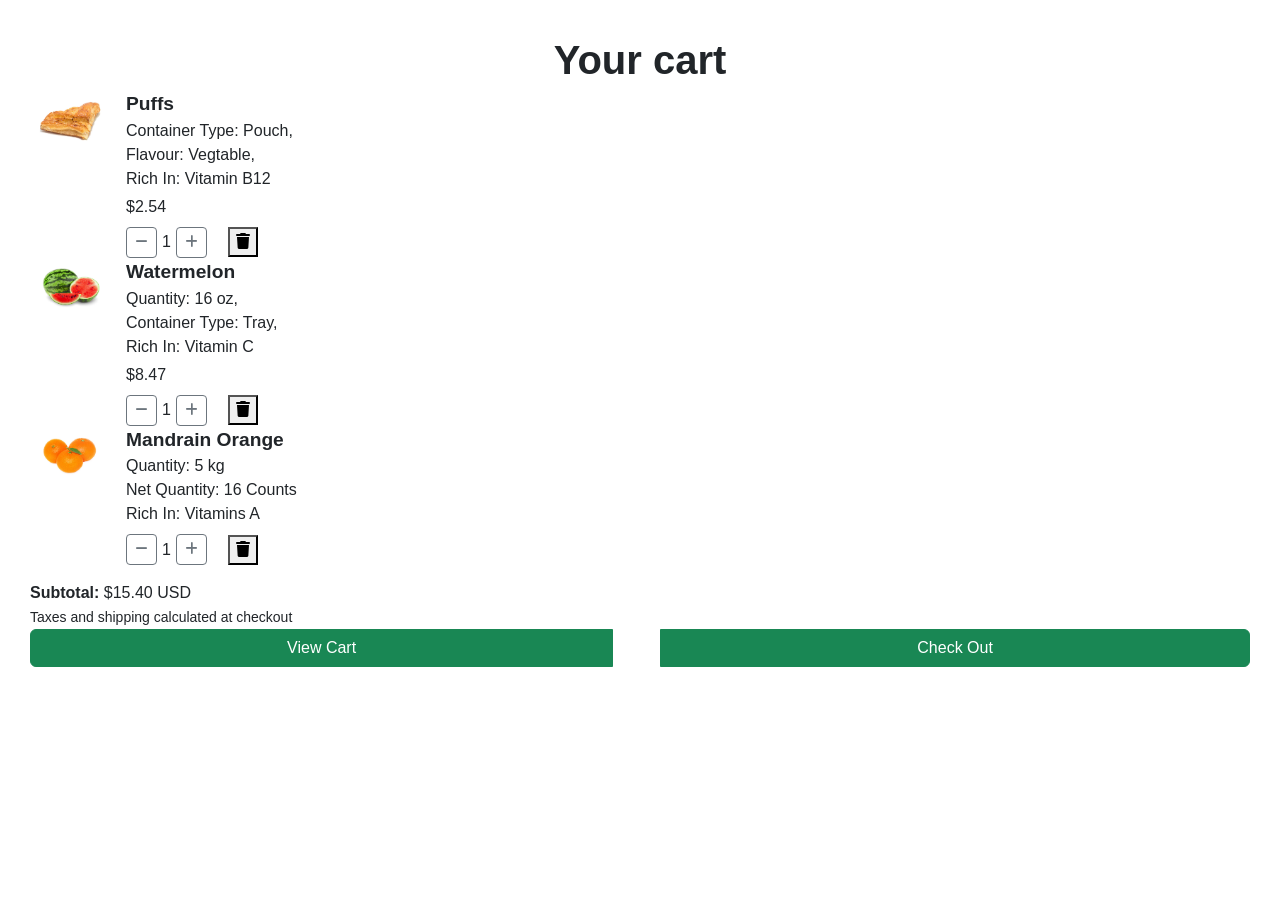
<file: card.html>
<!DOCTYPE html>
<html lang="en">
<head>
  <meta charset="UTF-8"> 
  <title>Your Cart</title>
  <link href="https://cdn.jsdelivr.net/npm/bootstrap@5.3.0/dist/css/bootstrap.min.css" rel="stylesheet">
  <link href="https://cdnjs.cloudflare.com/ajax/libs/font-awesome/6.5.0/css/all.min.css" rel="stylesheet">
  <link rel="stylesheet" href="card.css">
</head>
<body>

  <div class="cart-title">Your cart</div>

  <div class="cart-item d-flex align-items-start">
    <img src="img.html/ChickenBoneless3.webp" class="item-image me-3" alt="Puffs">
    <div>
      <div class="item-title">Puffs</div>
      <div>Container Type: Pouch,<br>Flavour: Vegtable,<br>Rich In: Vitamin B12</div>
      <div class="item-price mt-1">$2.54</div>
      <div class="quantity-control mt-2">
        <button class="btn btn-outline-secondary btn-sm"><i class="fas fa-minus"></i></button>
        <span>1</span>
        <button class="btn btn-outline-secondary btn-sm"><i class="fas fa-plus"></i></button>
        <button class="circle-btn ms-3"><i class="fas fa-trash"></i></button>
      </div>
    </div>
  </div>

  <div class="cart-item d-flex align-items-start">
    <img src="img.html/Watermelon3.webp" class="item-image me-3" alt="Watermelon">
    <div>
      <div class="item-title">Watermelon</div>
      <div>Quantity: 16 oz,<br>Container Type: Tray,<br>Rich In: Vitamin C</div>
      <div class="item-price mt-1">$8.47</div>
      <div class="quantity-control mt-2">
        <button class="btn btn-outline-secondary btn-sm"><i class="fas fa-minus"></i></button>
        <span>1</span>
        <button class="btn btn-outline-secondary btn-sm"><i class="fas fa-plus"></i></button>
        <button class="circle-btn ms-3"><i class="fas fa-trash"></i></button>
      </div>
    </div>
  </div>

  <div class="cart-item d-flex align-items-start">
    <img src="img.html/imge.webp" class="item-image me-3" alt="Mandrain Orange">
    <div>
      <div class="item-title">Mandrain Orange</div>
      <div>Quantity: 5 kg  <br> Net Quantity: 16 Counts  <br>Rich In: Vitamins A</div>
       <div class="quantity-control mt-2">
        <button class="btn btn-outline-secondary btn-sm"><i class="fas fa-minus"></i></button>
        <span>1</span>
        <button class="btn btn-outline-secondary btn-sm"><i class="fas fa-plus"></i></button>
        <button class="circle-btn ms-3"><i class="fas fa-trash"></i></button>
      </div>

      
    </div>
  </div>

  <div class="subtotal-section mt-3">
    <strong>Subtotal:</strong> $15.40 USD<br>
    <small>Taxes and shipping calculated at checkout</small>
  </div>

  <div class="btn-group d-flex gap-5">
    <button class="btn btn-success flex-fill">View Cart</button>
    <button class="btn btn-success flex-fill">Check Out</button>
  </div>

</body>
</html>
</file>
<file: card.css>
body {
  font-family: 'Segoe UI', sans-serif;
  padding: 30px;
  background: #fff;
}

.cart-title {
  text-align: center;
  font-size: 2.5rem;
  font-weight: bold;
}

.continue-shopping {
  text-align: center;
  color: #67b44c;
  font-size: 1.2rem;
  margin-bottom: 30px;
}

.cart-item img {
  width: 80px;
  height: auto;
}

.item-info {
  font-size: 0.9rem;
}

.item-title {
  font-weight: bold;
  font-size: 1.2rem;
}

.total-price {
  color: green;
  font-weight: bold;
}

.quantity-control {
  display: flex;
  align-items: center;
  gap: 5px;
}

.delete-btn {
  background-color: #67b44c;
  color: white;
  border-radius: 50%;
  padding: 5px 10px;
  border: none;
}

.table th,
.table td {
  vertical-align: middle;
}
cart-item d-flex align-items-start
</file>
